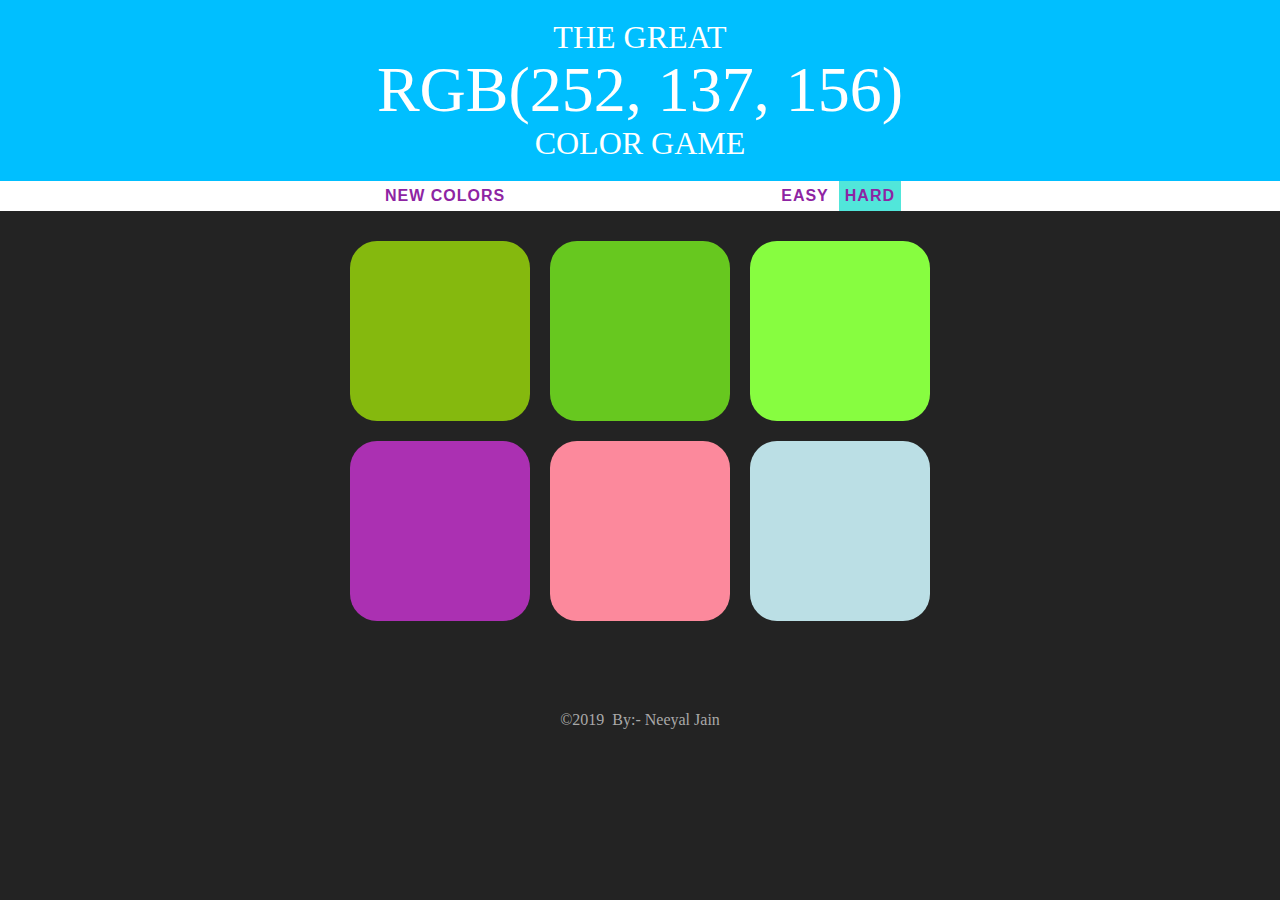
<file: index.html>
<!DOCTYPE html>
<html lang="en">
<head>
  <meta charset="UTF-8">
  <meta name="viewport" content="width=device-width, initial-scale=1.0">
   <meta http-equiv="X-UA-Compatible" content="ie=edge">
<title>ColorGame</title>
<link rel="stylesheet" href="game.css">
</head>
<body>
  <h1>The Great <br><span id="colorDisplay">RGB</span><br>  color Game</h1>
  <div id="stripe"><button id="reset">New Color</button>
    <span id="message"></span>
  <button class="mode">Easy</button>
  <button  class="mode selected">Hard</button>
  </div>
  <div id="container">
    <div class="square"></div>
    <div class="square"></div>
    <div class="square"></div>
    <div class="square"></div>
    <div class="square"></div>
    <div class="square"></div>
  </div>
  <div class="footer">
      <span>&copy;2019</span> &nbsp;<span>By:- Neeyal Jain</span>


  </div>
<script src="game.js"></script>  
</body>
</html>
</file>
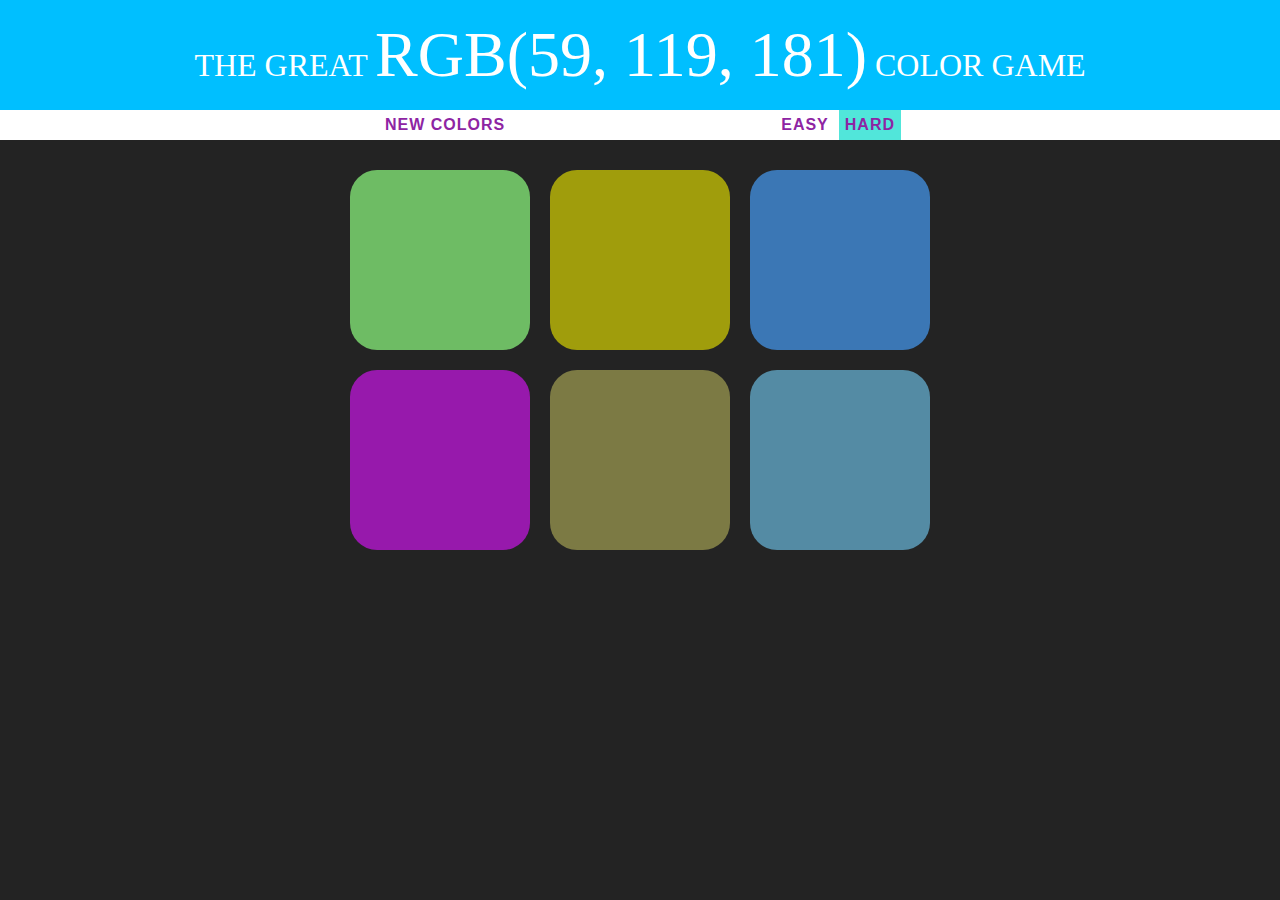
<file: index.html.html>
<!DOCTYPE html>
<html lang="en">
<head>
  <meta charset="UTF-8">
  <meta name="viewport" content="width=device-width, initial-scale=1.0">
   <meta http-equiv="X-UA-Compatible" content="ie=edge">
<title>Document</title>
<link rel="stylesheet" href="game.css">
</head>
<body>
  <h1>The Great <span id="colorDisplay">RGB</span>  color Game</h1>
  <div id="stripe"><button id="reset">New Color</button>
    <span id="message"></span>
  <button id="easyBtn">Easy</button>
  <button id="hardBtn" class="selected">Hard</button>
  </div>
  <div id="container">
    <div class="square"></div>
    <div class="square"></div>
    <div class="square"></div>
    <div class="square"></div>
    <div class="square"></div>
    <div class="square"></div>
  </div>
<script src="game.js"></script>  
</body>
</html>
</file>
<file: game.css>
body{
  background-color:#232323;
  margin:0;
  font-family: "Montserrat","Avenir";
}
.square{
  width: 30%;
  float:left;
  background-color: #800080;
  padding-bottom: 30%;
  margin:1.66%;
  border-radius:15%;
  transition: background 0.6s;

}
#colorDisplay{
  font-size:200%;
}
#container{
  max-width:600px;
  margin:20px auto;
}
h1{color:white;
text-align: center;
line-height:1.1;
font-weight: normal;
background:"#00BFFF";
margin:0;
padding: 20px 0 ;
text-transform: uppercase;
}
#message{
 display: inline-block;
 width: 20%; 
}
button{
   border: none;
   background: none;
   text-transform: uppercase;
   height:100%;
   font-weight: 700;
   letter-spacing: 1px;
   font-size: inherit;
   color:#8e24a3;
   transition: all 0.6s ;
   outline: none;
}
button:hover{
  color:black;
  background: linear-gradient(#7b4397 , #dc2430) ;
}

#stripe{background: white;
height:30px;
text-align: center;
color:black;
}
.selected{
  background: #51e6da;
  font-weight: bold;
}
.footer{
  margin-top: 500px;
  text-align: center;
  color: darkgray;
}
</file>
